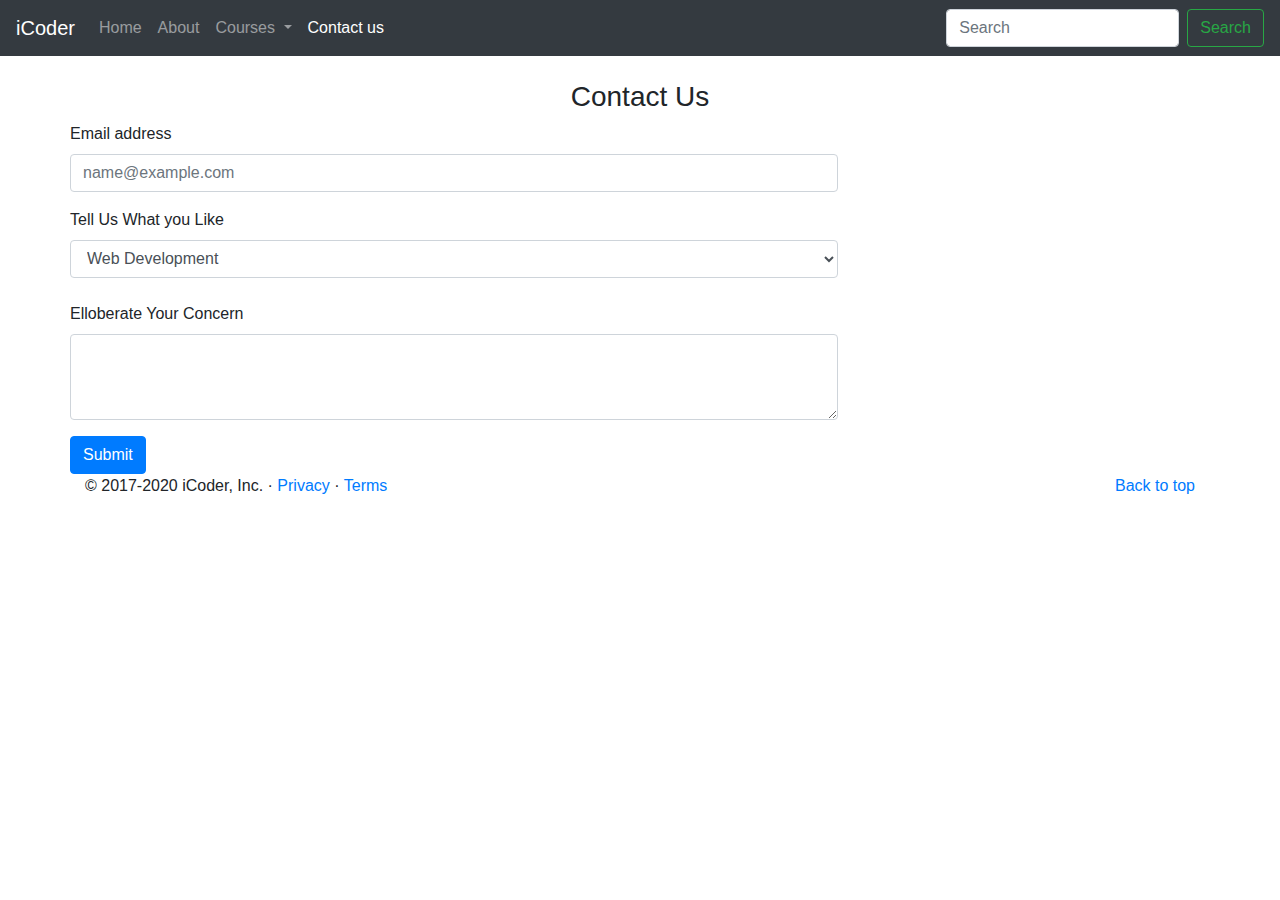
<file: contact.html>
<!doctype html>
<html lang="en">

<head>
  <!-- Required meta tags -->
  <meta charset="utf-8">
  <meta name="viewport" content="width=device-width, initial-scale=1, shrink-to-fit=no">

  <!-- Bootstrap CSS -->
  <link rel="stylesheet" href="https://stackpath.bootstrapcdn.com/bootstrap/4.5.2/css/bootstrap.min.css"
    integrity="sha384-JcKb8q3iqJ61gNV9KGb8thSsNjpSL0n8PARn9HuZOnIxN0hoP+VmmDGMN5t9UJ0Z" crossorigin="anonymous">
  <link rel="stylesheet" href="style.css">

  <title>iCoder</title>
</head>

<body>
  <nav class="navbar navbar-expand-lg navbar-dark bg-dark">
    <a class="navbar-brand" href="/iCoderBootstrap//">iCoder</a>
    <button class="navbar-toggler" type="button" data-toggle="collapse" data-target="#navbarSupportedContent"
      aria-controls="navbarSupportedContent" aria-expanded="false" aria-label="Toggle navigation">
      <span class="navbar-toggler-icon"></span>
    </button>

    <div class="collapse navbar-collapse" id="navbarSupportedContent">
      <ul class="navbar-nav mr-auto">
        
          <a class="nav-link" href="/iCoderBootstrap/index.html">Home <span class="sr-only">(current)</span></a>
        </li>
        <li class="nav-item">
          <a class="nav-link" href="/iCoderBootstrap/about.html">About</a>
        </li>
        <li class="nav-item dropdown">
          <a class="nav-link dropdown-toggle" href="#" id="navbarDropdown" role="button" data-toggle="dropdown"
            aria-haspopup="true" aria-expanded="false">
            Courses
          </a>
          <div class="dropdown-menu" aria-labelledby="navbarDropdown">
            <a class="dropdown-item" href="#">Technology</a>
            <a class="dropdown-item" href="#">Web Development</a>
            <div class="dropdown-divider"></div>
            <a class="dropdown-item" href="#">Something else here</a>
          </div>
        </li>
        <li class="nav-item active">
          <a class="nav-link" href="/iCoderBootstrap/contact.html">Contact us</a>
        </li>
      </ul>
     
      <form class="form-inline my-2 my-lg-0">
        <input class="form-control mr-sm-2" type="search" placeholder="Search" aria-label="Search">
        <button class="btn btn-outline-success my-2 my-sm-0" type="submit">Search</button>
      </form>
    </div>
  </nav>
  
  <div class="contact my-4">
      <h3>Contact Us</h3>
  <form>
    <div class="form-group">
      <label for="exampleFormControlInput1">Email address</label>
      <input type="email" class="form-control" id="exampleFormControlInput1" placeholder="name@example.com">
    </div>
    <div class="form-group">
      <label for="exampleFormControlSelect1">Tell Us What you Like</label>
      <select class="form-control" id="exampleFormControlSelect1">
        <option>Web Development</option>
        <option>Web Design</option>
        <option>Java</option>
        <option>Python</option>
        <option>Other</option>
      </select>
    </div>
    </div>
    <div class="form-group">
      <label for="exampleFormControlTextarea1">Elloberate Your Concern</label>
      <textarea class="form-control" id="exampleFormControlTextarea1" rows="3"></textarea>
    </div>
    <button class="btn btn-primary" id="btn1">Submit</button>
  </form>
</div>
  <footer class="container">
    <p class="float-right"><a href="#">Back to top</a></p>
    <p>© 2017-2020 iCoder, Inc. · <a href="#">Privacy</a> · <a href="#">Terms</a></p>
  </footer>
  <!-- Optional JavaScript -->
  <!-- jQuery first, then Popper.js, then Bootstrap JS -->
  <script src="https://code.jquery.com/jquery-3.5.1.slim.min.js"
    integrity="sha384-DfXdz2htPH0lsSSs5nCTpuj/zy4C+OGpamoFVy38MVBnE+IbbVYUew+OrCXaRkfj"
    crossorigin="anonymous"></script>
  <script src="https://cdn.jsdelivr.net/npm/popper.js@1.16.1/dist/umd/popper.min.js"
    integrity="sha384-9/reFTGAW83EW2RDu2S0VKaIzap3H66lZH81PoYlFhbGU+6BZp6G7niu735Sk7lN"
    crossorigin="anonymous"></script>
  <script src="https://stackpath.bootstrapcdn.com/bootstrap/4.5.2/js/bootstrap.min.js"
    integrity="sha384-B4gt1jrGC7Jh4AgTPSdUtOBvfO8shuf57BaghqFfPlYxofvL8/KUEfYiJOMMV+rV"
    crossorigin="anonymous"></script>
</body>

</html>
</file>
<file: style.css>
*{
    margin: 0px;
    padding:0px;
    box-sizing: border-box;
    /* overflow: hidden; */
}
/* .mb-2 {
    margin-bottom: .5rem!important;
    /* align-items: center; */
    /* width: 80%;
    margin-left: 150px;
} */ 
.Bow {
    display: -ms-flexbox;
    display: flex;
    -ms-flex-wrap: wrap;
    flex-wrap: wrap;
    margin-right: -15px;
    margin-left: 170px;
    height: -14%;
    width: 75%;
    align-items: center;
    justify-content: center;
}
.contact h3{
   text-align: center;
   
}
.form-group{
    display: flex;
    flex-direction: column;
    width: 60%;
    margin-left: 70px;
}
#btn1{
    margin-left: 70px;
}
</file>
